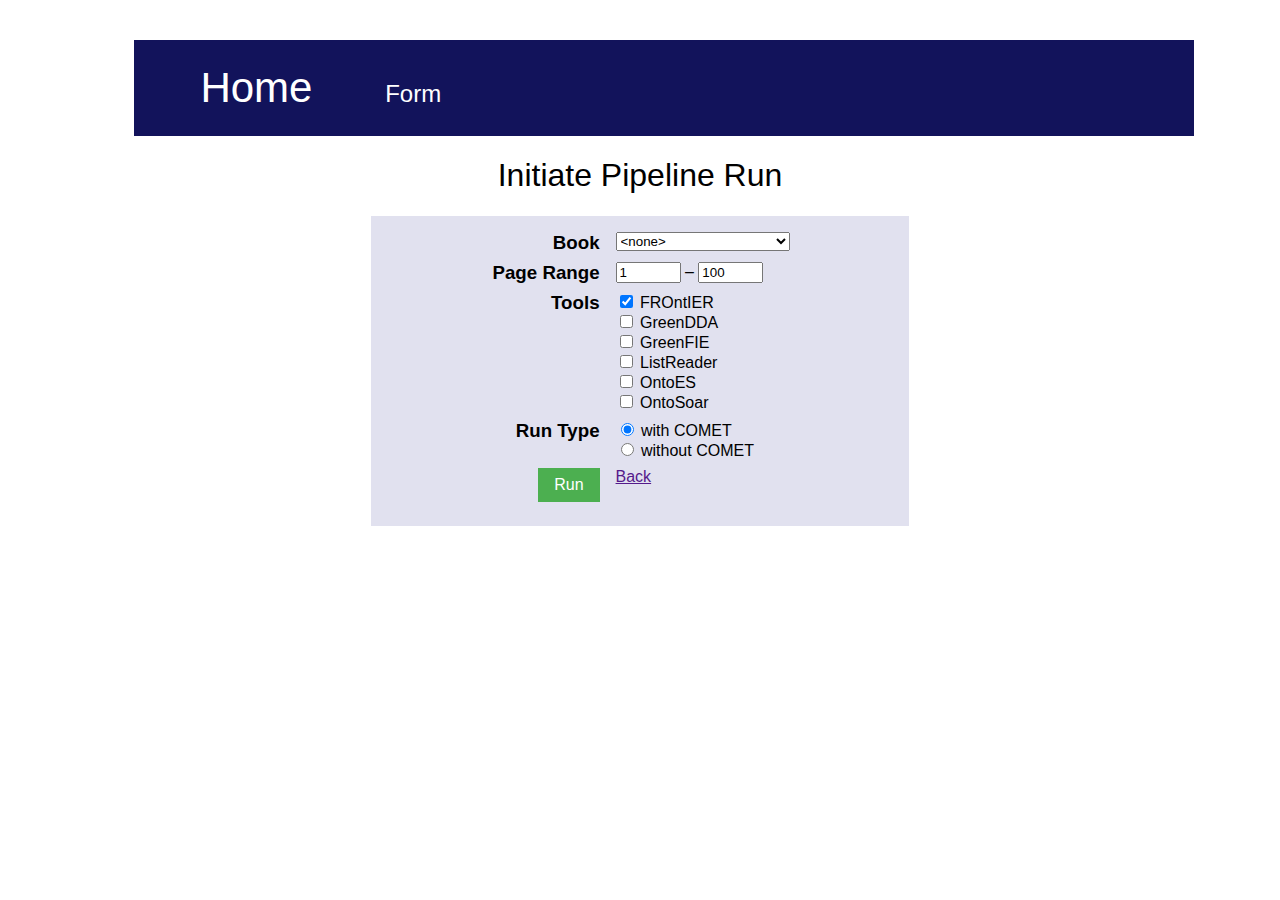
<file: index.html>
<!doctype html>
<html>
	<head>
		<meta charset="UTF-8" />
		<title>Initiate Pipeline Run</title>
		<link rel="stylesheet" href="stylesheet.css" />

	</head>

	<body>
		<div class="container">
			<div id="top-nav">
				<span id="home">Home</span>
				<span>Form</span>
			</div>
			<h1>Initiate Pipeline Run</h1>
			<div id="form">
				<div class="row">
					<div class="col-1">
						<label for="bookId"><h3>Book</h3></label>
					</div>
					<div class="col-2">
						<select id="bookId">
							<option value="0">&lt;none&gt;</option>
							<option value="1">Kilbarchan Parish Record</option>
							<option value="2">The Ely Ancestry</option>
						</select>
					</div>
				</div>
				<div class="row">
					<div class="col-1">
						<h3>Page Range</h3>
					</div>
					<div class="col-2">
						<input type="text" name="startPage" size="5" value="1"> –
						<!-- NEEDSWORK: find the endPage value in the database -->
						<input type="text" name="endPage" size="5" value="100">
					</div>
				</div>
				<div class="row">
					<div class="col-1">
						<h3>Tools</h3>
					</div>
					<div class="col-2">
						<label><input type="checkbox" id="tool1" name="tools" value="frontier" checked="checked"> FROntIER</label>
						<label><input type="checkbox" id="tool2" name="tools" value="greendda"> GreenDDA</label>
						<label><input type="checkbox" id="tool3" name="tools" value="greenfie"> GreenFIE</label>
						<label><input type="checkbox" id="tool4" name="tools" value="listreader"> ListReader</label>
						<label><input type="checkbox" id="tool5" name="tools" value="ontoes"> OntoES</label>
						<label><input type="checkbox" id="tool6" name="tools" value="ontosoar"> OntoSoar</label>
					</div>
				</div>
				<div class="row">
					<div class="col-1">
						<h3>Run Type</h3>
					</div>
					<div class="col-2">
						<label><input type="radio" name="runtype" checked="checked"> with COMET</label>
						<label><input type="radio" name="runtype"> without COMET</label>
					</div>
				</div>
				<div class="row">
					<div class="col-1">
						<input type="button" id="initiateRun" value="Run">
					</div>
					<div class="col-2">
						<a href="">Back</a>
					</div>
				</div>
			</div>
		</div>
	</body>
</html>
</file>
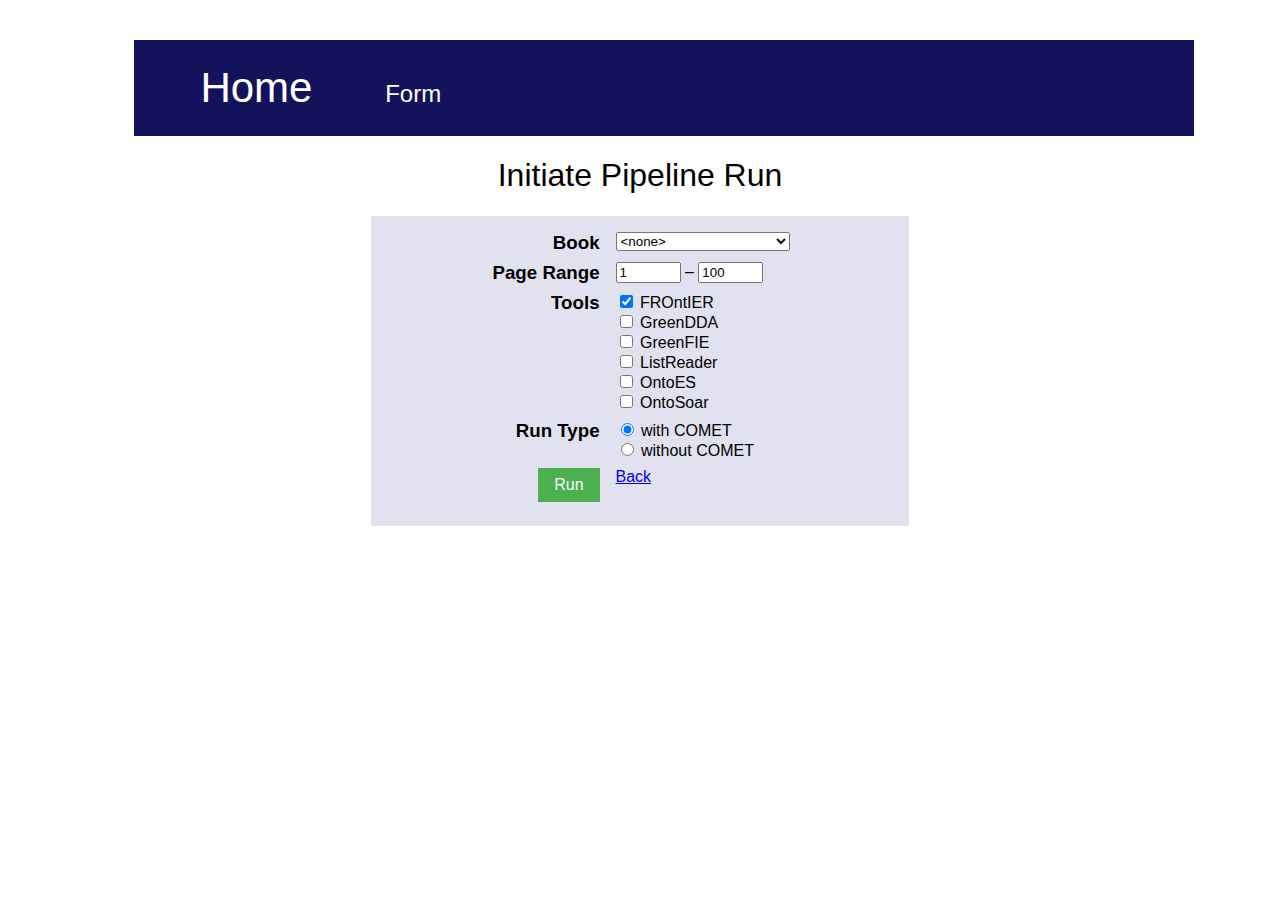
<file: form.html>
<!doctype html>
<html>
	<head>
		<meta charset="UTF-8" />
		<title>Initiate Pipeline Run</title>
		<link rel="stylesheet" href="stylesheet.css" />

	</head>

	<body>
		<div class="container">
			<div id="top-nav">
				<span id="home">Home</span>
				<span>Form</span>
			</div>
			<h1>Initiate Pipeline Run</h1>
			<div id="form">
				<div class="row">
					<div class="col-1">
						<label for="bookId"><h3>Book</h3></label>
					</div>
					<div class="col-2">
						<select id="bookId">
							<option value="0">&lt;none&gt;</option>
							<option value="1">Kilbarchan Parish Record</option>
							<option value="2">The Ely Ancestry</option>
						</select>
					</div>
				</div>
				<div class="row">
					<div class="col-1">
						<h3>Page Range</h3>
					</div>
					<div class="col-2">
						<input type="text" name="startPage" size="5" value="1"> –
						<!-- NEEDSWORK: find the endPage value in the database -->
						<input type="text" name="endPage" size="5" value="100">
					</div>
				</div>
				<div class="row">
					<div class="col-1">
						<h3>Tools</h3>
					</div>
					<div class="col-2">
						<label><input type="checkbox" id="tool1" name="tools" value="frontier" checked="checked"> FROntIER</label>
						<label><input type="checkbox" id="tool2" name="tools" value="greendda"> GreenDDA</label>
						<label><input type="checkbox" id="tool3" name="tools" value="greenfie"> GreenFIE</label>
						<label><input type="checkbox" id="tool4" name="tools" value="listreader"> ListReader</label>
						<label><input type="checkbox" id="tool5" name="tools" value="ontoes"> OntoES</label>
						<label><input type="checkbox" id="tool6" name="tools" value="ontosoar"> OntoSoar</label>
					</div>
				</div>
				<div class="row">
					<div class="col-1">
						<h3>Run Type</h3>
					</div>
					<div class="col-2">
						<label><input type="radio" name="runtype" checked="checked"> with COMET</label>
						<label><input type="radio" name="runtype"> without COMET</label>
					</div>
				</div>
				<div class="row">
					<div class="col-1">
						<input type="button" id="initiateRun" value="Run">
					</div>
					<div class="col-2">
						<a href="home.php">Back</a>
					</div>
				</div>
			</div>
		</div>
	</body>
</html>
</file>
<file: stylesheet.css>
body {
	font-family: sans-serif;
}

h1 {
	text-align: center;
	font-weight: 100;
}

h3 {
	margin: 0;
}

label {
	display: block;
}

.container {
	margin: auto;
	width: 80%;
	padding: 2em;
}

#top-nav {
	background-color: #12135b;
	width: 100%;
	padding: 1em;
	color: white;
	font-size: 1.5em;
}

#top-nav span {
	padding: 1em;
}

#top-nav span:hover {
	cursor: pointer;
}

#home {
	font-size: 1.75em;
}

#form {
	margin: auto;
	width: 50%;
	padding: 1em;
	background-color: #e1e1ef;
}

/*-- our cleafix hack -- */
.row:before,
.row:after {
    content:"";
    display: table;
    clear:both;
}

.row {
	margin-bottom: .5em;
}

[class*='col-'] {
	float: left;
	min-height: 1px;
	width: 42%;
}

.col-1 {
	text-align: right;
	margin-right: 1em;
}

.col-2 {
	text-align: left;
}

input[type="button"]{
	background-color: #4CAF50; /* Green */
  border: none;
  color: white;
	padding: .5em 1em;
  text-align: center;
  text-decoration: none;
  display: inline-block;
  font-size: 16px;
}
</file>
